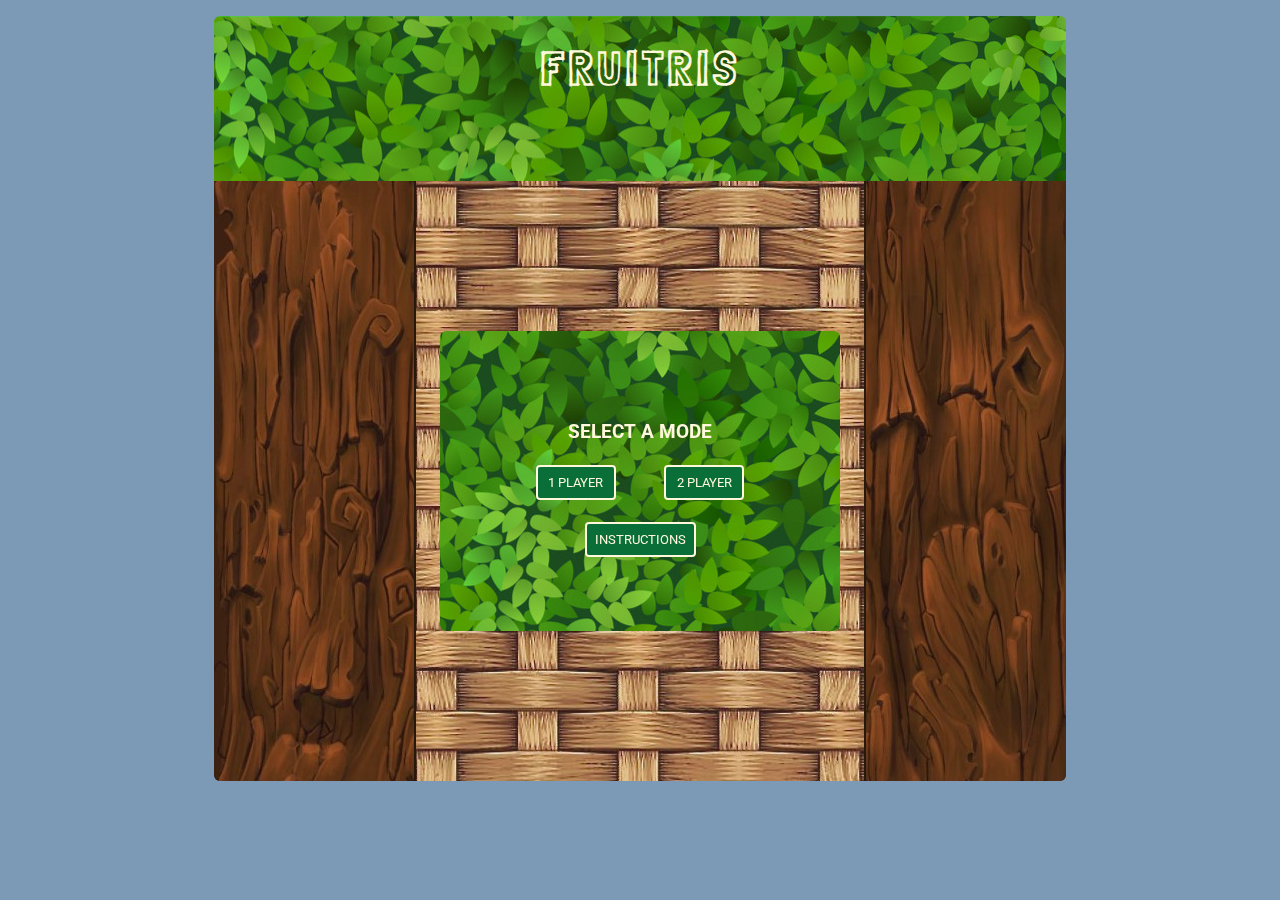
<file: index.html>
<!DOCTYPE html>
<html lang="en" xmlns="http://www.w3.org/1999/xhtml" xmlns:fb="http://ogp.me/ns/fb#">

<head>
    <meta property="og:image" content="./imgs/readme-imgs/main-menu.png" />
    <meta charset="UTF-8">
    <meta name="viewport" content="width=device-width, initial-scale=1.0">
    <link href="https://fonts.googleapis.com/css2?family=Londrina+Sketch&family=Roboto:wght@400;900&display=swap" rel="stylesheet">
    <link rel="stylesheet" href="css/style.css">
    <title>Fruitris</title>
</head>

<body>
    <header>
        <h1 id='title'>FRUITRIS</h1>
        <div class="player-info hide">
            <h2 id='player'>name</h2>
            <h2 id='score'>score</h2>
        </div>
    </header>
    <main>
        <aside id='left'>
            <p class='hide' id='next-up'>NEXT:</p>
            <canvas class='hide' id='next'></canvas>
        </aside>

        <canvas id="canvas"></canvas>

        <div class='screen' id="startScreen">
            <div class="buttonBox">
                <h3>SELECT A MODE</h3>
                <div class="modes">
                    <button type='button' class='modeBtn' id='single'>1 PLAYER</button>
                    <button type='button' class='modeBtn' id='double'>2 PLAYER</button>
                </div>
            </div>
            <button type='button' id='help'>INSTRUCTIONS</button>
        </div>

        <div class="screen hide" id="helpScreen">
            <h2>HOW TO PLAY</h2>
            <p id='instructions'></p>
            <button type='button' id='return'>BACK</button>
        </div>

        <form class='screen hide' id="playScreen">
            <label class='p1' for="player1">PLAYER 1:</label>
            <input class='p1' type="text" id="player1" placeholder="Name" name="">
            <label class='p2 hide' for="player2">PLAYER 2:</label>
            <input class='p2 hide' type="text" id="player2" placeholder="Name" name="">
            <div class="hide" id='difficulties'>
                <button type="button" class='difficultyBtn' id='easy'>EASY</button>
                <button type="button" class='difficultyBtn' id='medium'>MEDIUM</button>
                <button type="button" class='difficultyBtn' id='hard'>HARD</button>
            </div>
            <button type='button' id='start'>START</button>
        </form>

        <div id="turnChanger">
            <h2 id='turnDisp'></h2>
            <h1 id='countDown'></h1>
        </div>

        <div class='screen hide' id="endScreen">
            <h2 id="winner"></h2>
            <button type='button' class='hide' id='continue'>CONTINUE</button>
            <button type='button' id='restart'>PLAY AGAIN</button>
            <button type='button' id='rechoose'>CHANGE MODES</button>
        </div>

        <aside id='right'>
            <canvas class='hide' id='powerUp'></canvas>
            <button type="button" class='hide' id='info'>HELP</button>
            <button type="button" class='hide' id='pause'>PAUSE</button>
            <button type="button" class='hide' id='reset'>RESET</button>
            <button type="button" class='hide' id='menu'>MENU</button>
        </aside>

    </main>
    <script src="js/instructions.js"></script>
    <script src="js/app.js"></script>
</body>

</html>
</file>
<file: css/style.css>
html {
    height: 100vh;
    background-color: rgba(105, 139, 170, 0.87);
}

body {
    width: 852px;
    height: 70vh;
    margin: 0 auto;
    margin-top: 1em;
    font-family: 'Roboto', sans-serif;
    position: relative;
    color: cornsilk;
}

header {
    background: rgba(16, 253, 87, 0.712);
    background-image: url('../imgs/foliage.png');
    background-position: top;
    border-top-left-radius: 6px;
    border-top-right-radius: 6px;
}

.player-info {
    display: flex;
    justify-content: space-between;
    margin: 0 2rem 0 2rem;
    font-family: 'Londrina Sketch', cursive;
    letter-spacing: 4px;
    background-position: rgba(3, 82, 3, 0.233);
}

#title {
    text-align: center;
    padding-top: 0.5em;
    margin-top: 0;
    margin-bottom: 1rem;
    font-size: 3em;
    font-family: 'Londrina Sketch', cursive;
    letter-spacing: 4px;
}

h4 {
    margin-left: 1em;
    margin-right: 1em;
}

main {
    display: grid;
    grid-template-rows: 1fr;
    grid-template-columns: 200px 450px 200px;
    height: 600px;
}

aside {
    background-color: rgba(59, 30, 3, 0.616);
    background-image: url('../imgs/bark.jpg');
    width: 200px;
}

#canvas {
    height: 600px;
    width: 450px;
    background-color: rgba(59, 30, 3, 0.795);
}

.screen {
    position: absolute;
    top: 50%;
    right: 50%;
    transform: translate(50%, 0%);
    height: 300px;
    width: 400px;
    background: rgba(16, 253, 87, 0.712);
    background-image: url('../imgs/foliage.png');
    background-position: center;
    display: flex;
    flex-direction: column;
    justify-content: center;
    align-items: center;
    border-radius: 6px;
}

#difficulties {
    position: absolute;
    top: 45%;
    right: 50%;
    transform: translate(50%, 0);
    display: flex;
    width: fit-content;
    height: fit-content;
    justify-content: space-evenly;
}

#instructions {
    margin-top: -0.5em;
    height: 190px;
    padding: 0.5rem;
    overflow-y: scroll;
    background: rgba(54, 55, 56, 0.5);
    color: rgb(231, 231, 228);
}

input {
    margin: 0.5rem;
    margin-bottom: 1rem;
    padding: 0.5rem;
}

label {
    align-self: flex-start;
    margin-left: 6em;
}

#turnChanger {
    position: absolute;
    top: 45%;
    right: 50%;
    text-align: center;
    transform: translate(50%, 0);
    transition: opacity 1s ease;
    -moz-transition: opacity 1s ease;
    -webkit-transition: opacity 1s ease;
}

#right {
    z-index: 1;
    display: flex;
    flex-direction: column;
    justify-content: flex-end;
    align-items: center;
    border-left: 2px solid rgb(39, 24, 13);
    border-bottom-right-radius: 6px;
    background-position: right;
}

#left {
    z-index: 1;
    display: flex;
    flex-direction: column;
    justify-content: flex-start;
    align-items: center;
    border-right: 2px rgb(39, 24, 13) solid;
    border-bottom-left-radius: 6px;
    background-position: left;
}

#next,
#powerUp {
    height: 200px;
    width: 100px;
    background-color: rgba(59, 30, 3, 0.795);
    border-radius: 6px;
    border: 2px solid rgb(39, 24, 13);
}

#next-up {
    margin: 3.5em 3.5em 5px 0;
}

.modes {
    display: flex;
    width: 300px;
    justify-content: space-evenly;
}

.buttonBox {
    text-align: center;
    margin-bottom: 1rem;
}

button {
    width: fit-content;
    min-width: 80px;
    padding: 0.5rem;
    background-color: rgb(9, 110, 55);
    border: 2px solid cornsilk;
    color: cornsilk;
    margin: 3px;
    border-radius: 4px;
    cursor: pointer;
    font-family: 'Roboto', sans-serif;
}

.selected {
    background-color: rgba(16, 253, 87, 0.712);
}

input:focus,
button:focus {
    outline: none;
}

#difficulties button {
    margin: 1rem;
}

#menu {
    margin-bottom: 2rem;
}

#instructions,
.modeBtn {
    width: fit-content;
}

.hide {
    visibility: hidden;
}
</file>
